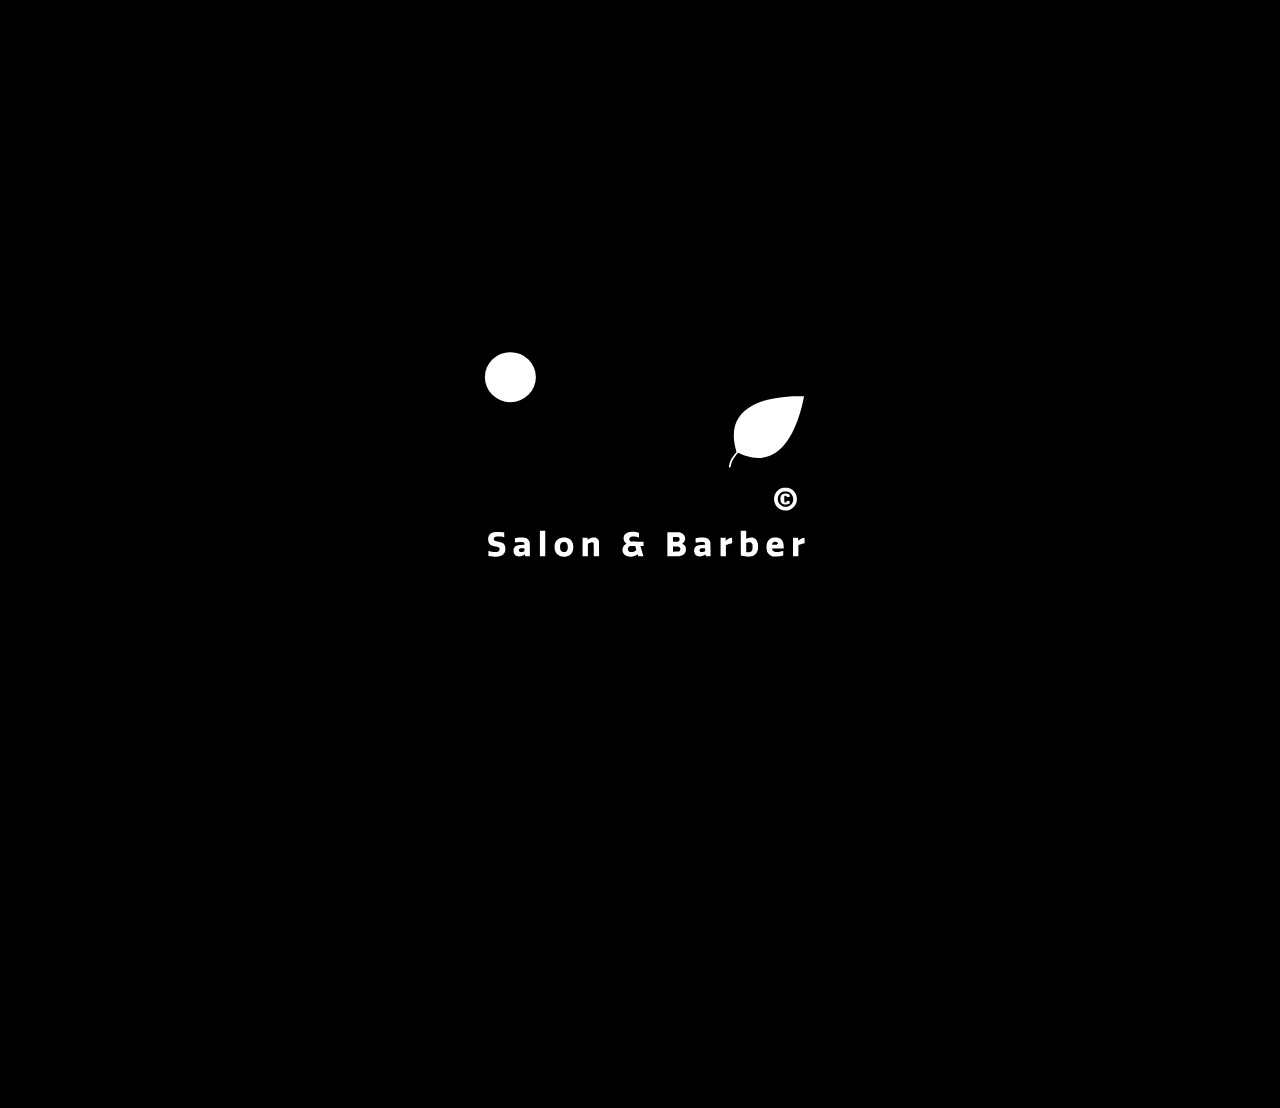
<file: ivyWebsiteHTML/test.html>
<!DOCTYPE html>
<html lang="en">

<head>
    <meta charset="UTF-8">
    <meta http-equiv="X-UA-Compatible" content="IE=edge">
    <meta name="viewport" content="width=device-width, initial-scale=1.0">
    <title>Document</title>
    <link rel="stylesheet" href="./stylesheets/animateIvy.css">
</head>

<body>
    <div class="main-container">

        <div class="ivy-logo-container">


            <svg class="logoSvg" width="3936" height="10000" viewBox="0 0 3936 1857" fill="none" xmlns="http://www.w3.org/2000/svg">
                <rect id="background" width="3936" height="1857" rx="107" fill="#006229"/>
                <g id="Mask Group">
                <mask id="mask0_0_1" style="mask-type:alpha" maskUnits="userSpaceOnUse" x="720" y="113" width="2449" height="1571">
                <path id="mask" fill-rule="evenodd" clip-rule="evenodd" d="M932.5 114.044C989.595 120.562 1039.04 150.983 1071.54 199.593C1108.81 255.344 1113.33 330.669 1083.03 390.951C1050.11 456.413 983.83 498 912.409 498C882.622 498 856.435 492.017 829.301 479.01C746.227 439.19 703.471 345.833 726.937 255.5C744.76 186.89 800.379 133.1 869.629 117.501C888.136 113.332 913.869 111.917 932.5 114.044ZM1082.23 727.25C1082.49 912.654 1082.58 920.723 1084.36 926C1087.58 935.501 1091.06 941.246 1097.38 947.481C1107.32 957.289 1118.56 962 1132 962C1154.57 962 1174.76 946.36 1180.47 924.458C1181.82 919.279 1182 895.78 1182 726.79V535H1353.5H1525L1525.25 721.152L1525.5 907.305L1561.4 809.902C1606.68 687.066 1608.11 683.431 1619.95 662C1660.67 588.232 1720.66 545.698 1798.3 535.543C1813.89 533.505 1846.12 533.504 1861.66 535.542C1920.55 543.262 1973.9 572.696 2011 617.929L2018.5 627.075L2018.76 580.537L2019.02 534H2189.99H2360.96L2361.23 727.75L2361.5 921.5L2363.83 928C2372.86 953.22 2398.24 967.037 2423.46 960.467C2440.48 956.036 2453.83 942.248 2458.51 924.297C2459.8 919.33 2460 893.362 2460 726.29V534H2630.98H2801.96L2802.23 727.25C2802.49 912.654 2802.58 920.723 2804.36 926C2807.58 935.501 2811.06 941.246 2817.38 947.481C2827.32 957.289 2838.56 962 2852 962C2876.29 962 2897.59 943.845 2901.35 919.92C2901.95 916.114 2902.8 913 2903.23 913C2903.66 913 2914.65 917.587 2927.65 923.193L2951.29 933.385L2950.64 948.516C2945.92 1058.03 2896.25 1137.57 2813 1168.9L2802.5 1172.85L2802.26 1176.68C2800.75 1200.26 2796.68 1225.91 2790.97 1247.86C2765.87 1344.24 2699.34 1413.29 2599.54 1446.52C2562.39 1458.89 2524.07 1465.95 2477 1469.09C2454.84 1470.57 2395.15 1469.71 2370.5 1467.55C2320.23 1463.15 2272.04 1454.86 2227.37 1442.91C2194.55 1434.13 2146.77 1417.59 2146.21 1414.81C2145.9 1413.27 2172.81 1250.86 2173.48 1250.18C2173.71 1249.96 2178.08 1251.57 2183.19 1253.76C2213.67 1266.82 2253.84 1275.4 2296.26 1277.93C2329.61 1279.92 2358.12 1275.01 2381.5 1263.25C2425.98 1240.89 2453.3 1196.14 2458.97 1136.36C2459.53 1130.39 2460 1116.12 2460 1104.66L2460 1083.82L2455.81 1089.16C2448.69 1098.22 2429.01 1117.81 2418.5 1126.3C2363.26 1170.91 2290.39 1189.41 2220.7 1176.51C2123 1158.44 2046.17 1083.85 2024.55 986.105C2019.79 964.597 2019.7 962.756 2019.08 874.5C2018.51 791.486 2018.47 790.438 2016.35 785.255C2012.77 776.528 2009.39 771.578 2002.96 765.624C1986.28 750.181 1963.9 747.662 1942.5 758.82C1929.69 765.498 1914.65 782.73 1905.23 801.51C1903.57 804.816 1884.4 851.478 1862.64 905.204C1840.87 958.93 1820.8 1007.95 1818.03 1014.14C1800.2 1053.95 1774.33 1090.07 1746.52 1113.94C1703.03 1151.27 1652.87 1169.77 1583.5 1174.05C1571.76 1174.78 1537.52 1175.02 1485 1174.74C1398.25 1174.28 1395.88 1174.16 1371 1168.54C1318.52 1156.7 1271.29 1128.1 1237.18 1087.5C1228.81 1077.53 1213.84 1055.27 1210.08 1047.2C1208.75 1044.34 1207.4 1042.01 1207.08 1042.01C1206.76 1042.02 1204.7 1045.47 1202.5 1049.68C1200.3 1053.9 1195.1 1062.55 1190.94 1068.92C1157.22 1120.54 1106.16 1157.44 1047.5 1172.58C968.977 1192.84 886.998 1173.67 825.323 1120.61C785.518 1086.37 757.142 1038.53 745.546 986.105C740.327 962.512 740.602 975.01 740.267 746.25L739.955 534H910.958H1081.96L1082.23 727.25ZM3046.31 1156.43C3084.52 1167.7 3110 1201.73 3110 1241.5C3110 1292.89 3067.78 1332.74 3016.57 1329.68C2978.73 1327.42 2947 1301.07 2936.88 1263.5C2935.15 1257.1 2934.72 1252.7 2934.72 1241.5C2934.72 1230.3 2935.15 1225.9 2936.88 1219.5C2945.71 1186.71 2971.34 1162.04 3004 1154.87C3016.19 1152.19 3034.21 1152.86 3046.31 1156.43ZM3007.07 1183.53C2981.3 1190.74 2962.85 1214.42 2962.67 1240.5C2962.55 1258.21 2967.83 1271.05 2980.39 1283.59C2992.84 1296.01 3004.95 1301 3022.66 1301C3056.75 1301 3083.83 1272.08 3081.66 1238C3080.14 1214.12 3064.15 1192.89 3041.72 1184.97C3033.49 1182.06 3015.07 1181.3 3007.07 1183.53ZM3034 1200.06C3037.57 1200.63 3043.54 1202.5 3047.25 1204.2L3054 1207.3V1216.65V1226H3042.5H3031V1223.07C3031 1218.49 3026.75 1215.68 3020.67 1216.26C3012.49 1217.04 3012.5 1217 3012.5 1241.5C3012.5 1265.38 3012.55 1265.57 3019.26 1266.66C3026.55 1267.84 3031 1265.1 3031 1259.43V1256H3042.5H3054V1265.98V1275.96L3050.25 1277.84C3041.45 1282.26 3035.84 1283.44 3023.5 1283.47C3014.47 1283.49 3010.22 1283.06 3006.35 1281.7C2989.44 1275.8 2982.8 1264.46 2982.8 1241.5C2982.81 1221.82 2987.53 1211.06 2998.98 1204.63C3008.2 1199.45 3020.33 1197.86 3034 1200.06ZM1175 1583V1681H1154.5H1134V1583V1485H1154.5H1175V1583ZM2720 1515.5C2720 1532.28 2720.17 1546 2720.38 1546C2720.58 1546 2723.31 1544.87 2726.43 1543.49C2740.3 1537.36 2758.14 1534.65 2769.5 1536.97C2788.6 1540.86 2803.06 1556.2 2808.46 1578.31C2812.19 1593.58 2812.19 1618.37 2808.47 1633.69C2801.66 1661.68 2781.4 1678.93 2750.5 1683.06C2733.85 1685.29 2709.07 1683.17 2687 1677.63L2678.5 1675.5L2678.24 1580.25L2677.99 1485H2698.99H2720V1515.5ZM849 1495.3L859.5 1496.5L859.773 1515.38L860.045 1534.26L857.138 1533.68C836.391 1529.53 803.36 1528.31 793.57 1531.33C780.018 1535.51 774.835 1549.05 783.156 1558.53C786.951 1562.85 793.468 1564.91 814.987 1568.58C839.117 1572.7 850.047 1577.29 857.418 1586.38C865.302 1596.11 868.322 1606.35 868.357 1623.5C868.397 1642.96 864.209 1654.75 853.395 1665.61C839.525 1679.55 819.779 1684.84 786 1683.67C770.856 1683.14 745.673 1680.3 739.875 1678.46C738.131 1677.91 738 1676.58 738 1659.43C738 1649.29 738.37 1641 738.822 1641C739.274 1641 746.136 1642.1 754.072 1643.44C786.966 1648.99 802.477 1648.93 814 1643.22C820.386 1640.06 823.602 1635.84 824.578 1629.33C825.999 1619.85 820.895 1612.53 810.764 1609.52C807.869 1608.66 798.975 1606.85 791 1605.5C766.83 1601.41 757.857 1597.77 749.128 1588.54C739.997 1578.89 736.035 1567.38 736.035 1550.5C736.035 1530.06 742.576 1515.5 755.977 1506.1C765.008 1499.76 775.934 1495.92 791.5 1493.6C796.703 1492.83 838.039 1494.05 849 1495.3ZM1868.66 1494.56C1875.17 1495.42 1883.88 1496.9 1888 1497.85L1895.5 1499.57L1895.77 1517.92L1896.05 1536.26L1893.27 1535.68C1891.75 1535.36 1886.22 1534.19 1881 1533.09C1849.51 1526.43 1827.39 1529.65 1822.38 1541.64C1818.07 1551.96 1824.23 1565.02 1834.78 1567.96C1837.09 1568.6 1856.02 1568.99 1884.75 1568.99L1931 1569V1585.5V1602H1918.93C1907.91 1602 1906.91 1602.15 1907.39 1603.75C1907.67 1604.71 1912.88 1622.21 1918.95 1642.63C1925.03 1663.05 1930 1680.05 1930 1680.4C1930 1680.75 1921.13 1680.92 1910.29 1680.77L1890.58 1680.5L1888.34 1673.5C1887.11 1669.65 1886.08 1666.37 1886.05 1666.2C1886.02 1666.04 1883.94 1667.32 1881.43 1669.05C1868.72 1677.79 1852.48 1682.86 1834.47 1683.71C1802.9 1685.19 1778.16 1671.37 1771.01 1648.25C1763.61 1624.32 1772.16 1601.28 1793.27 1588.25L1799.11 1584.65L1793.92 1579.58C1780.09 1566.04 1774.67 1549.59 1778.44 1532.62C1781.52 1518.76 1790.48 1508.34 1805.75 1500.87C1821.23 1493.29 1842.67 1491.14 1868.66 1494.56ZM2216.5 1499.23C2235.91 1505.78 2247.25 1518.6 2250.16 1537.29C2252.92 1555.03 2244.78 1573.56 2230.05 1583.09L2227.6 1584.68L2234.4 1588.03C2243.28 1592.4 2249.36 1598.42 2253.31 1606.78C2256.43 1613.36 2256.5 1613.8 2256.46 1627.5C2256.42 1643.6 2255.07 1648.39 2247.86 1658C2239.62 1669 2228.11 1675.9 2212.7 1679.08C2204.47 1680.77 2198.77 1680.98 2158.75 1680.99L2114 1681V1588.45V1495.89L2161.25 1496.21L2208.5 1496.54L2216.5 1499.23ZM2157 1550.89V1570L2173.75 1569.99C2191.51 1569.99 2195.73 1569.33 2201.06 1565.74C2206.11 1562.34 2208.35 1557.73 2208.43 1550.6C2208.52 1542.69 2205.83 1538.11 2199.23 1534.91C2194.93 1532.82 2192.78 1532.57 2175.75 1532.2L2157 1531.78V1550.89ZM1019.5 1538.47C1037.24 1543.18 1048.76 1553.6 1054.2 1569.83C1056.39 1576.34 1056.45 1577.77 1056.78 1628.77L1057.11 1681.05L1039.32 1680.77L1021.52 1680.5L1020.14 1674C1019.38 1670.43 1018.64 1667.37 1018.5 1667.2C1018.36 1667.04 1016.23 1668.26 1013.78 1669.91C986.057 1688.63 952.647 1686.75 938.671 1665.69C932.946 1657.07 931.5 1651.28 931.5 1637C931.5 1625.51 931.717 1624.04 934.203 1618.73C937.586 1611.51 945.801 1603.21 953 1599.72C963.533 1594.63 968.838 1593.77 992.857 1593.26L1015.21 1592.78L1014.82 1585.77C1014.46 1579.4 1014.14 1578.51 1011.25 1575.93C1006.3 1571.51 1001.24 1570.48 985 1570.63C971.909 1570.75 960.736 1572.14 944.75 1575.63L942 1576.23V1559.2V1542.17L946.811 1541.13C951.496 1540.13 971.965 1537.42 981 1536.62C990.398 1535.77 1013.56 1536.89 1019.5 1538.47ZM1341.14 1538.86C1360.76 1544 1374.63 1555.16 1382.97 1572.5C1387.84 1582.63 1389.97 1591.4 1390.69 1604.3C1393.03 1645.96 1373.3 1674.7 1337.21 1682.19C1324.64 1684.8 1305.44 1684.27 1294.02 1681.01C1275.52 1675.71 1262.44 1665.04 1254.64 1648.86C1248.62 1636.4 1246.72 1627 1246.75 1610C1246.8 1590.41 1250.05 1577.43 1257.98 1565.16C1267.55 1550.34 1281.93 1541.28 1301.83 1537.5C1312.15 1535.54 1330.96 1536.19 1341.14 1538.86ZM1560.36 1537.49C1564.14 1538.29 1569.16 1540.07 1571.52 1541.46C1577.41 1544.91 1583.49 1552.1 1586.22 1558.85C1588.49 1564.48 1588.5 1564.74 1588.8 1622.75L1589.09 1681H1568.55H1548V1632.15C1548 1598.98 1547.64 1582.28 1546.89 1580.12C1543.94 1571.64 1529.55 1571.98 1509.66 1581L1503 1584.02V1632.51V1681H1482.5H1462V1610V1539H1481H1500V1546C1500 1549.85 1500.21 1553 1500.48 1553C1500.74 1553 1505.12 1550.78 1510.23 1548.07C1531.32 1536.84 1544.35 1534.1 1560.36 1537.49ZM2408.5 1538.55C2418.49 1541.27 2425.13 1544.98 2431.56 1551.43C2434.89 1554.77 2438.65 1559.64 2439.9 1562.26C2445.25 1573.41 2445.29 1573.8 2445.74 1629.25L2446.16 1681H2428.21H2410.27L2408.99 1674.75C2408.28 1671.31 2407.52 1668.16 2407.29 1667.74C2407.06 1667.33 2404.99 1668.28 2402.69 1669.86C2381.51 1684.39 2356.19 1687.06 2339 1676.58C2328.27 1670.04 2322.02 1659.47 2319.91 1644.31C2317.25 1625.16 2325.73 1607.69 2341.44 1599.95C2352.47 1594.53 2356.6 1593.83 2381.25 1593.28L2404 1592.76V1587.33C2404 1577.83 2400.75 1574.18 2389.76 1571.35C2379.88 1568.8 2356.96 1570.56 2333.75 1575.63L2331 1576.23V1559.2V1542.17L2336 1541.09C2341.27 1539.96 2361.03 1537.33 2369.5 1536.64C2379.76 1535.79 2402.47 1536.9 2408.5 1538.55ZM2966.5 1538.49C2979.72 1541.95 2989.5 1548.61 2996.43 1558.86C3004.58 1570.92 3008 1585.94 3008 1609.72V1622H2963.48H2918.96L2919.57 1624.75C2921.8 1634.82 2926.02 1640.47 2933.82 1643.83C2939.5 1646.27 2949.18 1647.98 2957.37 1647.99C2966.89 1648.01 2988.86 1644.33 3002.77 1640.4L3005.05 1639.75L3004.77 1657.63L3004.5 1675.5L2995.5 1677.76C2976.7 1682.48 2969.26 1683.4 2949.5 1683.43C2934.57 1683.45 2929 1683.08 2923.53 1681.69C2907.74 1677.69 2893.84 1668.08 2886.59 1656.15C2879.04 1643.73 2875.26 1624.81 2876.28 1604.61C2877.42 1581.89 2883.27 1566.52 2895.39 1554.39C2905.06 1544.72 2916.03 1539.4 2931.48 1536.92C2938.81 1535.74 2959.55 1536.67 2966.5 1538.49ZM2612 1559.37V1580.74L2602.75 1582.87C2597.66 1584.04 2586.86 1587.1 2578.75 1589.67L2564 1594.35V1637.67V1681H2543.5H2523V1610V1539H2542.5H2562V1549.93V1560.86L2571.25 1554.56C2585.59 1544.79 2594.93 1540.53 2605.4 1539C2608.21 1538.59 2610.84 1538.19 2611.25 1538.13C2611.66 1538.06 2612 1547.62 2612 1559.37ZM3169 1559.36V1580.72L3157.75 1583.41C3151.56 1584.89 3140.87 1587.99 3134 1590.3L3121.5 1594.5L3121.24 1637.75L3120.98 1681H3100.49H3080V1610V1539H3099.5H3119V1549.98V1560.97L3129.75 1553.84C3142.18 1545.6 3150.25 1541.69 3158 1540.13C3165.32 1538.65 3167.35 1538.25 3168.25 1538.12C3168.66 1538.05 3169 1547.61 3169 1559.36ZM2937.09 1569.08C2928.09 1570.86 2920.49 1578.94 2919.27 1588L2918.74 1592H2942.37C2969.19 1592 2967.3 1592.75 2964.47 1583.23C2963.64 1580.41 2961.84 1576.77 2960.48 1575.16C2956.17 1570.04 2945.81 1567.34 2937.09 1569.08ZM1306.89 1573.38C1294.68 1577.74 1289 1589.26 1289 1609.66C1289 1636.73 1297.9 1648.42 1318.5 1648.42C1328.37 1648.42 1333.11 1646.86 1338.55 1641.85C1343.95 1636.87 1346.62 1630.58 1347.98 1619.68C1349.91 1604.16 1346.96 1587.98 1340.86 1580.62C1335.87 1574.6 1329.26 1572.01 1319 1572.05C1314.33 1572.07 1308.87 1572.67 1306.89 1573.38ZM2735.5 1573.9C2731.65 1574.94 2726.59 1576.57 2724.25 1577.51L2720 1579.22V1614.03V1648.84L2726.65 1649.55C2735.01 1650.45 2745.16 1649.6 2751 1647.52C2757.09 1645.35 2763.51 1638.82 2766.24 1632.03C2768.25 1627.05 2768.47 1624.75 2768.48 1608.98L2768.5 1591.46L2765.19 1584.74C2762.56 1579.4 2760.98 1577.49 2757.49 1575.44C2751.57 1571.97 2744.42 1571.47 2735.5 1573.9ZM1823.5 1603.87C1806.41 1611.65 1805.51 1636.11 1821.98 1645.37C1826.8 1648.08 1828.58 1648.49 1836.98 1648.83C1845.25 1649.16 1847.55 1648.86 1854.33 1646.59C1862.2 1643.95 1871.1 1638.92 1874.14 1635.4C1875.67 1633.62 1875.48 1632.48 1871.2 1617.75L1866.64 1602L1847.07 1602.02C1830.3 1602.04 1826.93 1602.31 1823.5 1603.87ZM2157 1625.49V1645.2L2178.25 1644.8C2201.98 1644.36 2204.3 1643.84 2209.7 1637.69C2213.2 1633.71 2214.62 1627.67 2213.7 1620.77C2212.96 1615.27 2210.38 1612 2204.45 1609.01C2199.73 1606.65 2198.5 1606.51 2178.25 1606.15L2157 1605.78V1625.49ZM982.534 1621.47C973.615 1623.86 970.055 1631.2 973.629 1639.82C976.35 1646.39 980.376 1648.5 990 1648.41C997.561 1648.34 1001.55 1647.42 1010.25 1643.76L1015 1641.75V1630.88V1620L1001.25 1620.07C993.167 1620.11 985.453 1620.68 982.534 1621.47ZM2371.65 1621.44C2365.21 1623.17 2361.91 1626.58 2361.28 1632.16C2360.3 1640.93 2365.4 1647.19 2374.66 1648.58C2379.75 1649.34 2391.61 1647.08 2398.84 1643.97L2404 1641.75V1630.88V1620L2390.25 1620.07C2382.33 1620.11 2374.45 1620.69 2371.65 1621.44Z" fill="#006229"/>
                </mask>
                <g mask="url(#mask0_0_1)">
                <path id="ivy" d="M914 716C914 948 847 1305 1178 1019C1387.13 838.303 1398.17 625.203 1353.67 612.036C1269.67 647.036 1353.67 1226 1679.67 918.536C1738.84 754.036 1844.5 668.5 2121 633.5C2397.5 598.5 1932.36 1145.22 2377.5 979.5C2656.85 875.5 2471.5 480.5 2619.5 584.5C2767.5 806.5 2810 1382.9 2348 1280.5C1886 1178.1 2552 999.203 2970 918.536" stroke="white" stroke-width="400" stroke-linecap="square" stroke-linejoin="round"/>
                </g>
                </g>
                <path id="outline" d="M107 25H3831C3876.29 25 3913 61.7127 3913 107V1752C3913 1797.29 3876.29 1834 3831 1834H107C61.7127 1834 25 1797.29 25 1752V107C25 61.7127 61.7127 25 107 25Z" stroke="white" stroke-width="50"/>
                
                <path id="leaf" d="M518.793 258.141C519.269 257.951 525.876 253.259 533.517 247.783C594.61 203.742 666.17 163.449 731.537 136.346C740.628 132.563 756.989 126.214 763.078 124.065C765.854 123.13 770.762 121.398 774.013 120.272C784.306 116.616 806.725 109.883 818.439 106.909C908.446 83.7184 984.555 88.0812 1046.07 119.831C1090.61 142.812 1127.6 180.719 1155.88 232.478C1164.27 247.844 1170.17 260.582 1177.85 279.811C1180.75 287.106 1183.28 293.208 1183.42 293.304C1183.96 293.69 1202.32 291.805 1213.46 290.209C1236.62 286.919 1255.34 281.654 1269.1 274.573C1275.77 271.122 1276.37 270.756 1287.91 263.155C1293.1 259.775 1298.41 256.34 1299.76 255.584C1302.92 253.73 1306.03 253.564 1308.16 255.075C1312.82 258.463 1312.12 264.318 1306.7 267.069C1305.54 267.637 1300.52 270.874 1295.47 274.23C1275.68 287.401 1263.28 293.062 1242.28 298.287C1233.11 300.558 1210.86 304.175 1198.28 305.407C1192.88 305.925 1188.26 306.479 1188.05 306.59C1187.83 306.701 1187.95 307.582 1188.31 308.427C1188.93 309.934 1188.92 310.054 1187.88 309.782C1186.81 309.479 1186.71 309.61 1182.6 317.595C1165.53 350.171 1144.97 380.859 1124.8 403.747C1052.78 485.596 960.644 511.304 849.727 480.507C777.507 460.453 695.307 414.173 613.89 347.676C581.566 321.29 551.893 294.144 525.349 266.712C521.951 263.169 518.772 260.178 518.363 260.084C517.407 259.801 517.671 258.666 518.793 258.141Z" fill="white"/>
                <path id="letters" fill-rule="evenodd" clip-rule="evenodd" d="M3049.31 1156.43C3087.52 1167.7 3113 1201.73 3113 1241.5C3113 1292.89 3070.78 1332.74 3019.57 1329.68C2981.73 1327.42 2950 1301.07 2939.88 1263.5C2938.15 1257.1 2937.72 1252.7 2937.72 1241.5C2937.72 1230.3 2938.15 1225.9 2939.88 1219.5C2948.71 1186.71 2974.34 1162.04 3007 1154.87C3019.19 1152.2 3037.21 1152.86 3049.31 1156.43ZM3010.07 1183.53C2984.3 1190.74 2965.85 1214.42 2965.67 1240.5C2965.55 1258.21 2970.83 1271.05 2983.39 1283.59C2995.84 1296.01 3007.95 1301 3025.66 1301C3059.75 1301 3086.83 1272.08 3084.66 1238C3083.14 1214.12 3067.15 1192.89 3044.72 1184.97C3036.49 1182.06 3018.07 1181.3 3010.07 1183.53ZM3037 1200.06C3040.57 1200.63 3046.54 1202.5 3050.25 1204.2L3057 1207.3V1216.65V1226H3045.5H3034V1223.07C3034 1218.49 3029.75 1215.68 3023.67 1216.26C3015.49 1217.04 3015.5 1217 3015.5 1241.5C3015.5 1265.38 3015.55 1265.57 3022.26 1266.66C3029.55 1267.84 3034 1265.1 3034 1259.43V1256H3045.5H3057V1265.98V1275.96L3053.25 1277.84C3044.45 1282.26 3038.84 1283.44 3026.5 1283.47C3017.47 1283.49 3013.22 1283.06 3009.35 1281.7C2992.44 1275.8 2985.8 1264.46 2985.8 1241.5C2985.81 1221.82 2990.53 1211.06 3001.98 1204.63C3011.2 1199.45 3023.33 1197.86 3037 1200.06ZM1178 1583V1681H1157.5H1137V1583V1485H1157.5H1178V1583ZM2723 1515.5C2723 1532.28 2723.17 1546 2723.38 1546C2723.58 1546 2726.31 1544.87 2729.43 1543.49C2743.3 1537.36 2761.14 1534.65 2772.5 1536.97C2791.6 1540.86 2806.06 1556.2 2811.46 1578.31C2815.19 1593.58 2815.19 1618.37 2811.47 1633.69C2804.66 1661.68 2784.4 1678.93 2753.5 1683.06C2736.85 1685.29 2712.07 1683.17 2690 1677.63L2681.5 1675.5L2681.24 1580.25L2680.99 1485H2701.99H2723V1515.5ZM852 1495.3L862.5 1496.5L862.773 1515.38L863.045 1534.26L860.138 1533.68C839.391 1529.53 806.36 1528.31 796.57 1531.33C783.018 1535.51 777.835 1549.05 786.156 1558.53C789.951 1562.85 796.468 1564.91 817.987 1568.58C842.117 1572.7 853.047 1577.29 860.418 1586.38C868.302 1596.11 871.322 1606.35 871.357 1623.5C871.397 1642.96 867.209 1654.75 856.395 1665.61C842.525 1679.55 822.779 1684.84 789 1683.67C773.856 1683.14 748.673 1680.3 742.875 1678.46C741.131 1677.91 741 1676.58 741 1659.43C741 1649.3 741.37 1641 741.822 1641C742.274 1641 749.136 1642.1 757.072 1643.44C789.966 1648.99 805.477 1648.94 817 1643.23C823.386 1640.06 826.602 1635.84 827.578 1629.33C828.999 1619.85 823.895 1612.53 813.764 1609.52C810.869 1608.66 801.975 1606.85 794 1605.5C769.83 1601.41 760.857 1597.77 752.128 1588.54C742.997 1578.89 739.035 1567.38 739.035 1550.5C739.035 1530.06 745.576 1515.5 758.977 1506.1C768.008 1499.76 778.934 1495.92 794.5 1493.6C799.703 1492.83 841.039 1494.05 852 1495.3ZM1871.66 1494.56C1878.17 1495.42 1886.87 1496.9 1891 1497.85L1898.5 1499.57L1898.77 1517.92L1899.05 1536.26L1896.27 1535.68C1894.75 1535.36 1889.22 1534.19 1884 1533.09C1852.51 1526.43 1830.39 1529.65 1825.38 1541.64C1821.07 1551.96 1827.22 1565.02 1837.78 1567.96C1840.09 1568.6 1859.02 1568.99 1887.75 1568.99L1934 1569V1585.5V1602H1921.93C1910.91 1602 1909.91 1602.15 1910.38 1603.75C1910.67 1604.71 1915.88 1622.21 1921.95 1642.63C1928.03 1663.05 1933 1680.05 1933 1680.4C1933 1680.75 1924.13 1680.92 1913.29 1680.77L1893.58 1680.5L1891.34 1673.5C1890.11 1669.65 1889.08 1666.37 1889.05 1666.2C1889.02 1666.04 1886.94 1667.32 1884.43 1669.05C1871.72 1677.79 1855.48 1682.86 1837.47 1683.71C1805.9 1685.19 1781.16 1671.37 1774.01 1648.25C1766.61 1624.32 1775.16 1601.28 1796.27 1588.25L1802.11 1584.65L1796.92 1579.58C1783.09 1566.04 1777.67 1549.59 1781.44 1532.62C1784.52 1518.76 1793.48 1508.34 1808.75 1500.87C1824.23 1493.29 1845.67 1491.14 1871.66 1494.56ZM2219.5 1499.23C2238.91 1505.78 2250.25 1518.6 2253.16 1537.29C2255.92 1555.03 2247.78 1573.56 2233.05 1583.09L2230.6 1584.68L2237.4 1588.03C2246.28 1592.4 2252.36 1598.42 2256.31 1606.78C2259.43 1613.36 2259.5 1613.8 2259.46 1627.5C2259.42 1643.6 2258.07 1648.39 2250.86 1658C2242.62 1669 2231.11 1675.9 2215.7 1679.08C2207.47 1680.77 2201.77 1680.98 2161.75 1680.99L2117 1681V1588.45V1495.89L2164.25 1496.21L2211.5 1496.54L2219.5 1499.23ZM2160 1550.89V1570L2176.75 1569.99C2194.51 1569.99 2198.73 1569.33 2204.06 1565.74C2209.11 1562.34 2211.35 1557.73 2211.43 1550.6C2211.52 1542.69 2208.83 1538.11 2202.23 1534.91C2197.93 1532.82 2195.78 1532.57 2178.75 1532.2L2160 1531.78V1550.89ZM1022.5 1538.47C1040.24 1543.18 1051.76 1553.6 1057.2 1569.83C1059.39 1576.34 1059.45 1577.77 1059.78 1628.77L1060.11 1681.05L1042.32 1680.77L1024.52 1680.5L1023.14 1674C1022.38 1670.43 1021.64 1667.37 1021.5 1667.2C1021.36 1667.04 1019.23 1668.26 1016.78 1669.91C989.057 1688.63 955.647 1686.75 941.671 1665.69C935.946 1657.07 934.5 1651.28 934.5 1637C934.5 1625.51 934.717 1624.04 937.203 1618.73C940.586 1611.51 948.801 1603.21 956 1599.72C966.533 1594.63 971.838 1593.77 995.857 1593.26L1018.21 1592.78L1017.82 1585.77C1017.46 1579.4 1017.14 1578.51 1014.25 1575.93C1009.3 1571.51 1004.24 1570.48 988 1570.63C974.909 1570.75 963.736 1572.14 947.75 1575.63L945 1576.23V1559.2V1542.17L949.811 1541.13C954.496 1540.13 974.965 1537.42 984 1536.62C993.398 1535.77 1016.56 1536.89 1022.5 1538.47ZM1344.14 1538.86C1363.76 1544 1377.63 1555.16 1385.97 1572.5C1390.84 1582.63 1392.97 1591.4 1393.69 1604.3C1396.03 1645.96 1376.3 1674.7 1340.21 1682.19C1327.64 1684.8 1308.44 1684.27 1297.02 1681.01C1278.52 1675.71 1265.44 1665.04 1257.64 1648.86C1251.62 1636.4 1249.72 1627 1249.75 1610C1249.8 1590.41 1253.05 1577.43 1260.98 1565.16C1270.55 1550.34 1284.93 1541.28 1304.83 1537.5C1315.15 1535.54 1333.96 1536.19 1344.14 1538.86ZM1563.36 1537.49C1567.14 1538.29 1572.16 1540.07 1574.52 1541.46C1580.41 1544.91 1586.49 1552.1 1589.22 1558.85C1591.49 1564.48 1591.5 1564.74 1591.8 1622.75L1592.09 1681H1571.55H1551V1632.15C1551 1598.98 1550.64 1582.28 1549.89 1580.12C1546.94 1571.64 1532.55 1571.98 1512.66 1581L1506 1584.02V1632.51V1681H1485.5H1465V1610V1539H1484H1503V1546C1503 1549.85 1503.21 1553 1503.48 1553C1503.74 1553 1508.12 1550.78 1513.23 1548.07C1534.32 1536.84 1547.35 1534.1 1563.36 1537.49ZM2411.5 1538.55C2421.49 1541.27 2428.13 1544.98 2434.56 1551.43C2437.89 1554.77 2441.65 1559.64 2442.9 1562.26C2448.25 1573.41 2448.29 1573.8 2448.74 1629.25L2449.16 1681H2431.21H2413.27L2411.99 1674.75C2411.28 1671.31 2410.52 1668.16 2410.29 1667.75C2410.06 1667.33 2407.99 1668.28 2405.69 1669.86C2384.51 1684.39 2359.19 1687.06 2342 1676.58C2331.27 1670.04 2325.02 1659.47 2322.91 1644.31C2320.25 1625.16 2328.73 1607.69 2344.44 1599.95C2355.47 1594.53 2359.6 1593.83 2384.25 1593.28L2407 1592.76V1587.33C2407 1577.83 2403.75 1574.18 2392.76 1571.35C2382.88 1568.8 2359.96 1570.56 2336.75 1575.63L2334 1576.23V1559.2V1542.17L2339 1541.09C2344.27 1539.96 2364.03 1537.33 2372.5 1536.64C2382.76 1535.79 2405.47 1536.9 2411.5 1538.55ZM2969.5 1538.49C2982.72 1541.95 2992.5 1548.61 2999.43 1558.86C3007.58 1570.92 3011 1585.94 3011 1609.72V1622H2966.48H2921.96L2922.57 1624.75C2924.8 1634.82 2929.02 1640.47 2936.82 1643.83C2942.5 1646.27 2952.18 1647.98 2960.37 1647.99C2969.89 1648.01 2991.86 1644.33 3005.77 1640.4L3008.05 1639.75L3007.77 1657.63L3007.5 1675.5L2998.5 1677.76C2979.7 1682.48 2972.26 1683.4 2952.5 1683.43C2937.57 1683.45 2932 1683.08 2926.53 1681.69C2910.74 1677.69 2896.84 1668.08 2889.59 1656.15C2882.04 1643.73 2878.26 1624.81 2879.28 1604.61C2880.42 1581.89 2886.27 1566.52 2898.39 1554.39C2908.06 1544.72 2919.03 1539.4 2934.48 1536.92C2941.81 1535.74 2962.55 1536.67 2969.5 1538.49ZM2615 1559.37V1580.74L2605.75 1582.87C2600.66 1584.04 2589.86 1587.1 2581.75 1589.67L2567 1594.35V1637.67V1681H2546.5H2526V1610V1539H2545.5H2565V1549.93V1560.86L2574.25 1554.56C2588.59 1544.79 2597.93 1540.53 2608.4 1539C2611.21 1538.59 2613.84 1538.19 2614.25 1538.13C2614.66 1538.06 2615 1547.62 2615 1559.37ZM3172 1559.36V1580.72L3160.75 1583.41C3154.56 1584.89 3143.87 1587.99 3137 1590.3L3124.5 1594.5L3124.24 1637.75L3123.98 1681H3103.49H3083V1610V1539H3102.5H3122V1549.98V1560.97L3132.75 1553.84C3145.18 1545.6 3153.25 1541.69 3161 1540.13C3168.32 1538.65 3170.35 1538.25 3171.25 1538.12C3171.66 1538.05 3172 1547.61 3172 1559.36ZM2940.09 1569.08C2931.09 1570.86 2923.49 1578.94 2922.27 1588L2921.74 1592H2945.37C2972.19 1592 2970.3 1592.75 2967.47 1583.23C2966.64 1580.41 2964.84 1576.77 2963.48 1575.16C2959.17 1570.04 2948.81 1567.34 2940.09 1569.08ZM1309.89 1573.38C1297.68 1577.74 1292 1589.26 1292 1609.66C1292 1636.73 1300.9 1648.42 1321.5 1648.42C1331.37 1648.42 1336.11 1646.86 1341.55 1641.85C1346.95 1636.87 1349.62 1630.58 1350.98 1619.68C1352.91 1604.16 1349.96 1587.98 1343.86 1580.62C1338.87 1574.6 1332.26 1572.01 1322 1572.05C1317.33 1572.07 1311.87 1572.67 1309.89 1573.38ZM2738.5 1573.9C2734.65 1574.94 2729.59 1576.57 2727.25 1577.51L2723 1579.22V1614.03V1648.84L2729.65 1649.55C2738.01 1650.45 2748.16 1649.6 2754 1647.52C2760.09 1645.35 2766.51 1638.82 2769.24 1632.03C2771.25 1627.05 2771.47 1624.75 2771.48 1608.98L2771.5 1591.46L2768.19 1584.74C2765.56 1579.4 2763.98 1577.49 2760.49 1575.44C2754.57 1571.97 2747.42 1571.47 2738.5 1573.9ZM1826.5 1603.87C1809.41 1611.65 1808.51 1636.11 1824.98 1645.37C1829.8 1648.08 1831.58 1648.49 1839.98 1648.83C1848.25 1649.16 1850.55 1648.86 1857.33 1646.59C1865.2 1643.95 1874.1 1638.92 1877.14 1635.4C1878.67 1633.62 1878.48 1632.48 1874.2 1617.75L1869.64 1602L1850.07 1602.02C1833.3 1602.04 1829.93 1602.31 1826.5 1603.87ZM2160 1625.49V1645.2L2181.25 1644.8C2204.98 1644.36 2207.3 1643.84 2212.7 1637.69C2216.2 1633.71 2217.62 1627.67 2216.7 1620.77C2215.96 1615.27 2213.38 1612 2207.45 1609.01C2202.73 1606.65 2201.5 1606.51 2181.25 1606.15L2160 1605.78V1625.49ZM985.534 1621.47C976.615 1623.86 973.055 1631.2 976.629 1639.82C979.35 1646.39 983.376 1648.5 993 1648.41C1000.56 1648.34 1004.55 1647.42 1013.25 1643.76L1018 1641.75V1630.88V1620L1004.25 1620.07C996.167 1620.11 988.453 1620.68 985.534 1621.47ZM2374.65 1621.44C2368.21 1623.17 2364.91 1626.58 2364.28 1632.16C2363.3 1640.93 2368.4 1647.19 2377.66 1648.58C2382.75 1649.34 2394.61 1647.08 2401.84 1643.97L2407 1641.75V1630.88V1620L2393.25 1620.07C2385.33 1620.11 2377.45 1620.69 2374.65 1621.44Z" fill="white"/>
                <ellipse id="dot" cx="910" cy="304" rx="196" ry="192" fill="white"/>
                </svg>





        </div>
    </div>

    </ul>
</body>

</html>
</file>
<file: ivyWebsiteHTML/stylesheets/animateIvy.css>
body {
    background-color: black;
}

.main-container {}

.ivy-logo-container {
    width: 100vw;
    height: 100vh;
    background-color: black;
    display: flex;
    justify-content: center;
    align-items: center;
    position: relative;
}

.logoSvg {
    width: 40vw;
    height: auto;
    animation: logoBounce 1.5s ease-in-out forwards;
    animation-delay: 4s;
}

.mask {
    fill: black;
}

#ivy {
    stroke-dasharray: 6000;
    stroke-dashoffset: 6000;
    animation: dash 2s linear forwards;
}

#outline {
    stroke-dasharray: 15000;
    stroke-dashoffset: 15000;
    animation: outlineDash 2.5s linear forwards;
    animation-delay: 2s;
}

#background {
    fill: black;
    animation: backGround 1.5s ease-in-out forwards;
    animation-delay: 4s;
}

#leaf {
    /* transform: translate(-100px, -3000px); */
    offset-path: path("M3721.5 283C3384.83 602.667 1600 1217.1 768 833.5C-64 449.9 137 1414 621.5 1666.5C1264.5 2146.33 2713.03 1877.22 3282.5 1510C3893.5 1116 4272 2227 3343 2555C2442.67 2928.67 1422.95 2877.55 899.5 2530C283.5 2121 218 3019.5 561 3171C761.333 3290.67 1233.7 3485.5 1520.5 3307.5");
    animation: floatLeaf 6s infinite;
}

@keyframes dash {
    to {
        stroke-dashoffset: 0;
    }
}

@keyframes outlineDash {
    to {
        stroke-dashoffset: 0;
    }
}

@keyframes floatLeaf {
    to {
        motion-offset: 100%;
        offset-distance: 100%;
        /* top: -100vw; */
        /* left: 20vw; */
        /* width: 8% */
        /* transform: translate(0px, 0px); */
        /* transform: rotate(320deg); */
        /* transform-origin: 50%, 50%; */
    }
    /* 25% {
        left: 60vw;
    }
    50% {
        left: 25vw;
    }
    75% {
        left: 55vw;
    }
    100% {
        left: 37vw;
    } */
}

@keyframes backGround {
    0% {
        fill: transparent;
    }
    25% {
        fill: rgb(0, 98, 41);
    }
    50% {
        fill: transparent;
    }
    75% {
        fill: rgb(11, 245, 112)
    }
    100% {
        fill: rgb(0, 98, 41);
    }
}

@keyframes logoBounce {
    0% {
        width: 30vw;
        height: auto;
    }
    25% {
        width: 50vw;
        height: auto;
    }
    50% {
        width: 30vw;
        height: auto;
    }
    75% {
        width: 75vw;
        height: auto;
    }
    100% {
        width: 30vw;
        height: auto;
    }
}
</file>
